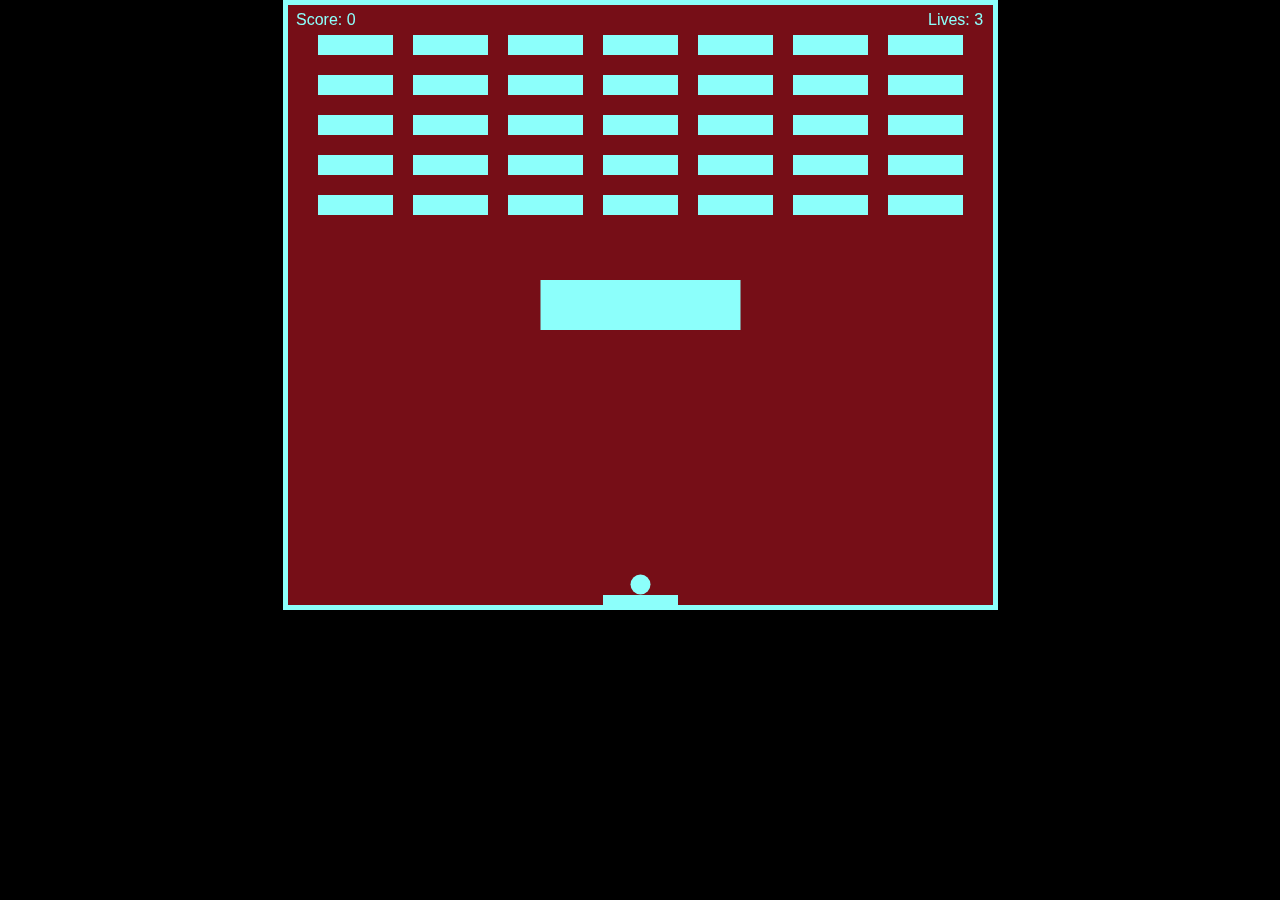
<file: breakout.html>
<!DOCTYPE html>
<html lang="en-US">
  <head>
    <meta charset="utf-8" />
    <title>Austn's Breakout Game</title>
    <style>
      * {
        padding: 0;
        margin: 0;
      }
      canvas {
        background: #760E17;
		display: block;
		margin-left: auto;
		margin-right: auto;
		border: 5px solid #8CFFFB;
        margin: 0 auto;
      }
    </style>
  </head>
  <body bgcolor= black >
    <canvas id="myCanvas" width="705" height="600"></canvas>

<script>
	var canvas = document.getElementById("myCanvas"); //Identify and comment the use of javascript variables in code!!!!!!!!!!!!!!!!!!!!!
	var ctx = canvas.getContext("2d");
	var ballRadius = 10;
	var ballColor = "#8CFFFB"; // variable and the starting color of the ball & paddle
	var x = canvas.width/2;
	var y = canvas.height-30;
	var dx = 2;
	var dy = -2;
	var paddleHeight = 10;
	var paddleWidth = 75;
	var paddleX = (canvas.width-paddleWidth)/2;
	var rightPressed = false;
	var leftPressed = false;
	var brickRowCount = 5; //5
	var brickColumnCount = 7; //7
	var brickWidth = 75; //75
	var brickHeight = 20; //20
	var brickPadding = 20; //20 - the space between bricks
	var brickOffsetTop = 30;
	var brickOffsetLeft = 30;
	var score = 0;
	var lives = 3;
	var MAX_BOUNCE_ANGLE = 60 
	var MAX_DX = 3 //left and right speed of the ball 
	var MAX_DY = 3 //up and down speed of the ball
	var ballStickToPaddle = true; // set the default of ballStickToPaddle to true
	var blockWidth = 200;
	var blockHeight = 50;
	var blockX = canvas.width/2 - blockWidth/2;
	var blockY = 275;
	var blockColor = "#8CFFFB";
		
	var bricks = [];
	for (var c = 0; c < brickColumnCount; c++) {
		bricks[c] = [];
		for (var r = 0; r < brickRowCount; r++) { //Identify and comment use of a for-loop (counter) in code!!!!!!!!!!!!!!!!!!!!!!!!!!!!!!!!!!!!!!!!!!!!!!
			bricks[c][r] = { x: 0, y: 0, status: 1 };
		}
	}

	document.addEventListener("keydown", keyDownHandler, false);
	document.addEventListener("keyup", keyUpHandler, false);
	document.addEventListener("mousemove", mouseMoveHandler, false);

	function keyDownHandler(e) {
		if(e.key == "Right" || e.key == "ArrowRight") { //Identify and comment use of an if-then-else statement in code!!!!!!!!!!!!!!!!!!!!!!!!!
			rightPressed = true;
		}
		else if(e.key == "Left" || e.key == "ArrowLeft") {
			leftPressed = true;
		}
		if (e.key == " " && ballStickToPaddle) { // only works if spacebar is pressed and the ball is sticking to the paddle
			ballStickToPaddle = false; // unsticks the ball from the paddle
			dx = 2;
			dy = -2;
			ballColor = "#8CFFFB"; //starting ball color?
		}
	}

	function keyUpHandler(e) {
		if(e.key == "Right" || e.key == "ArrowRight") {
			rightPressed = false;
		}
		else if(e.key == "Left" || e.key == "ArrowLeft") {
			leftPressed = false;
		}
	}
	
	function mouseMoveHandler(e) {
	  const relativeX = e.clientX - canvas.offsetLeft;
	  if (relativeX > 0 && relativeX < canvas.width) {
		paddleX = relativeX - paddleWidth / 2;
	  }
	}

	function collisionDetection() {
	  for (var c = 0; c < brickColumnCount; c++) {
		for (var r = 0; r < brickRowCount; r++) {
		  var b = bricks[c][r];
		  if (b.status == 1) {
			var brickX = c * (brickWidth + brickPadding) + brickOffsetLeft;
			var brickY = r * (brickHeight + brickPadding) + brickOffsetTop;
			// Check if the ball is within the boundaries of the brick
			if (x + ballRadius > brickX && x - ballRadius < brickX + brickWidth && y + ballRadius > brickY && y - ballRadius < brickY + brickHeight) {
			  // Check if the ball is coming from the top or bottom of the brick
			  if ((y + ballRadius > brickY && dy < 0) || (y - ballRadius < brickY + brickHeight && dy > 0)) {
				dy = -dy;
			  }
			  // Check if the ball is coming from the left or right of the brick
			  else if ((x + ballRadius > brickX && dx < 0) || (x - ballRadius < brickX + brickWidth && dx > 0)) {
				dx = -dx; // Change direction of dx
			  }
			  b.status = 0;
			  score++;
			  ballColor = getRandomColor();
			  if (score == brickRowCount * brickColumnCount) {
				alert("YOU WIN, CONGRATS!");
				document.location.reload();
			  }
			}
		  }
		}
	  }

	  // Check for collision with block
	  if (x + ballRadius > blockX && x - ballRadius < blockX + blockWidth &&
		  y + ballRadius > blockY && y - ballRadius < blockY + blockHeight) {
		if (dx > 0 && x < blockX + ballRadius) {
		  dx = -dx; // Hit block from left, go right
		  dy = -dy;
		} else if (dx < 0 && x > blockX + blockWidth - ballRadius) {
		  dx = -dx; // Hit block from right, go left
		  dy = -dy;
		}   
		dy = -dy; // Hit block from top or bottom, go opposite y direction
		ballColor = getRandomColor();
	  }
	  
	  if (x + ballRadius >= paddleX && x - ballRadius <= paddleX + paddleWidth && y + ballRadius >= canvas.height - paddleHeight) {
		var paddleCenter = paddleX + paddleWidth / 2;
		var distanceFromCenter = x - paddleCenter;
		var normalizedDistance = distanceFromCenter / (paddleWidth / 2);
		var bounceAngle = normalizedDistance * MAX_BOUNCE_ANGLE;
		var radians = bounceAngle * Math.PI / 180;
		dx = MAX_DX * Math.sin(radians);
		dy = -MAX_DY * Math.cos(radians);
		ballColor = getRandomColor();
	  }
	}

	function drawBall() {
		if (ballStickToPaddle) { // if the ball should stick to the paddle
			x = paddleX + paddleWidth/2; // set the ball position to the middle-right of the paddle
			y = canvas.height - paddleHeight - ballRadius - 0.5;
		} else { // if the ball is in motion
			x += dx;
			y += dy;
		}
		ctx.beginPath();
		ctx.arc(x, y, ballRadius, 0, Math.PI*2);
		ctx.fillStyle = "#8CFFFB"; //ball color
		ctx.fill();
		ctx.closePath();
	}

	
	function drawPaddle() {
		ctx.beginPath();
		ctx.rect(paddleX, canvas.height-paddleHeight, paddleWidth, paddleHeight);
		ctx.fillStyle = "#8CFFFB"; //Paddle color
		ctx.fill();
		ctx.closePath();
	}
	
	function drawBricks() {
		for (var c = 0; c < brickColumnCount; c++) {
			for (var r = 0; r < brickRowCount; r++) {
				if (bricks[c][r].status == 1) {
					var brickX = (c * (brickWidth + brickPadding)) + brickOffsetLeft;
					var brickY = (r * (brickHeight + brickPadding)) + brickOffsetTop;
					bricks[c][r].x = brickX;
					bricks[c][r].y = brickY;
					ctx.beginPath();
					ctx.rect(brickX, brickY, brickWidth, brickHeight);
					ctx.fillStyle = ballColor;
					ctx.fill();
					ctx.closePath();
				}
			}
		}
	}
	
	function drawScore() {
	  ctx.font = "16px Arial";
	  ctx.fillStyle = "#8CFFFB";
	  ctx.fillText("Score: "+score, 8, 20);
	}
	
	function drawLives() {
	  ctx.font = "16px Arial";
	  ctx.fillStyle = "#8CFFFB";
	  ctx.fillText(`Lives: ${lives}`, canvas.width - 65, 20);
	}

	function drawBlock() {
	  ctx.fillStyle = "#8CFFFB"; //block color
	  ctx.fillRect(blockX, blockY, blockWidth, blockHeight);
	}
	
	function draw() {
		ctx.clearRect(0, 0, canvas.width, canvas.height);
		drawBricks();
		drawBall();
		drawPaddle();
		collisionDetection();
		drawScore();
		drawLives();
		drawBlock(); // call drawBlock() here
		
		if(x + dx > canvas.width-ballRadius || x + dx < ballRadius) {
			dx = -dx;
			ballColor = getRandomColor();
		}
		if(y + dy < ballRadius) {
			dy = -dy;
			ballColor = getRandomColor();
		}
		else if(y + dy > canvas.height-ballRadius) {
			if(x > paddleX && x < paddleX + paddleWidth) {
			   if(y= y-paddleHeight){
				dy = -dy  ;
				ballColor = getRandomColor();
				 }
			}
			else {
				lives--;
					if (!lives) {
					  alert("GAME OVER");
					  document.location.reload();
					} else {
					  x = canvas.width / 2;
					  y = canvas.height - 30;
					  ballStickToPaddle = true;
					  dx = 2;
					  dy = -2;
					  paddleX = (canvas.width - paddleWidth) / 2;
					}
			}
		}
		
		if(rightPressed && paddleX < canvas.width-paddleWidth) {
			paddleX += 6;
		}
		else if(leftPressed && paddleX > 0) {
			paddleX -= 6;
		}
		
		x += dx;
		y += dy;
		requestAnimationFrame(draw);
	}
	
		function getRandomColor() { //changes the ball's color every time it hits a wall
		var letters = "0123456789ABCDEF";
		var ballColor = "#";
		for (var i = 0; i < 6; i++) { //Identify and comment use of a for-loop (counter) in code!!!!!!!!!!!!!!!!!!!!!!!!!!!!!!!!!!!!!!!!!!!!!!
			ballColor += letters[Math.floor(Math.random() * 16)];
		}
		return ballColor;	
	}

	draw();

    </script>
  </body>
</html>
</file>
